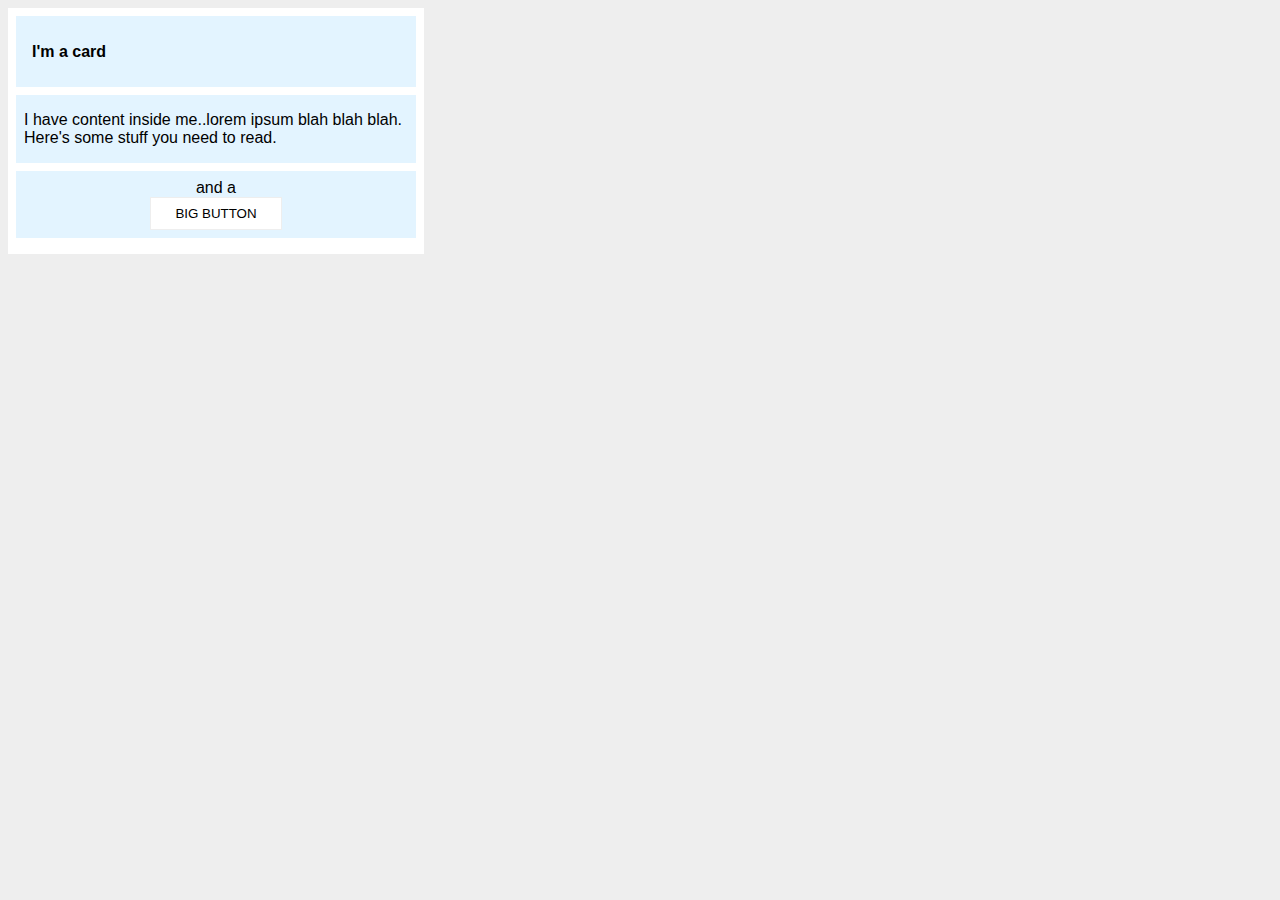
<file: foundations/block-and-inline/02-margin-and-padding-2/index.html>
<!DOCTYPE html>
<html lang="en">
  <head>
    <meta charset="UTF-8">
    <meta http-equiv="X-UA-Compatible" content="IE=edge">
    <meta name="viewport" content="width=device-width, initial-scale=1.0">
    <title>Margin and Padding exercise 2</title>
    <link rel="stylesheet" href="style.css">
  </head>
  <body>
    <div class="background">
      <div class="card"><h1 class="title">I'm a card</h1></div>
      <div class="content">I have content inside me..lorem ipsum blah blah blah. Here's some stuff you need to read.</div>
      <div class="button-container">and a <button>BIG BUTTON</button></div>
    </div>  
  </body>
</html>
</file>
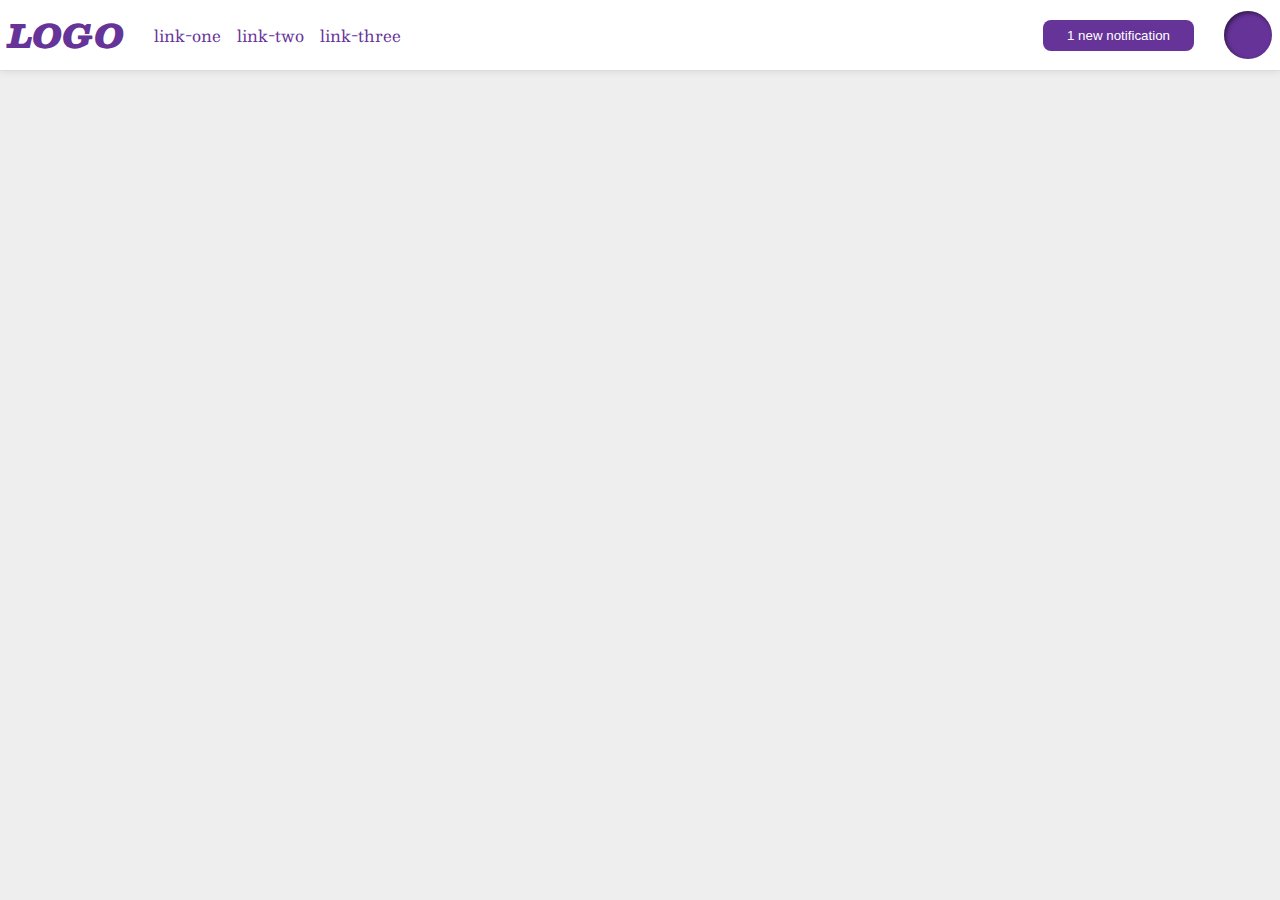
<file: foundations/flex/03-flex-header-2/index.html>
<!DOCTYPE html>
<html lang="en">
  <head>
    <meta charset="UTF-8">
    <meta http-equiv="X-UA-Compatible" content="IE=edge">
    <meta name="viewport" content="width=device-width, initial-scale=1.0">
    <title>Flex Header 2</title>
    <link rel="stylesheet" href="style.css">
  </head>
  <body>
    <div class="header">
      <div class="left">
      <div class="logo">
        LOGO
      </div>
      <ul class="links">
        <li><a href="https://google.com">link-one</a></li>
        <li><a href="https://google.com">link-two</a></li>
        <li><a href="https://google.com">link-three</a></li>
      </ul>
    </div>
    <div class="right">
      <button class="notifications">
        1 new notification
      </button>
      <div class="profile-image"></div>
    </div>
  </div>
  </body>
</html>
</file>
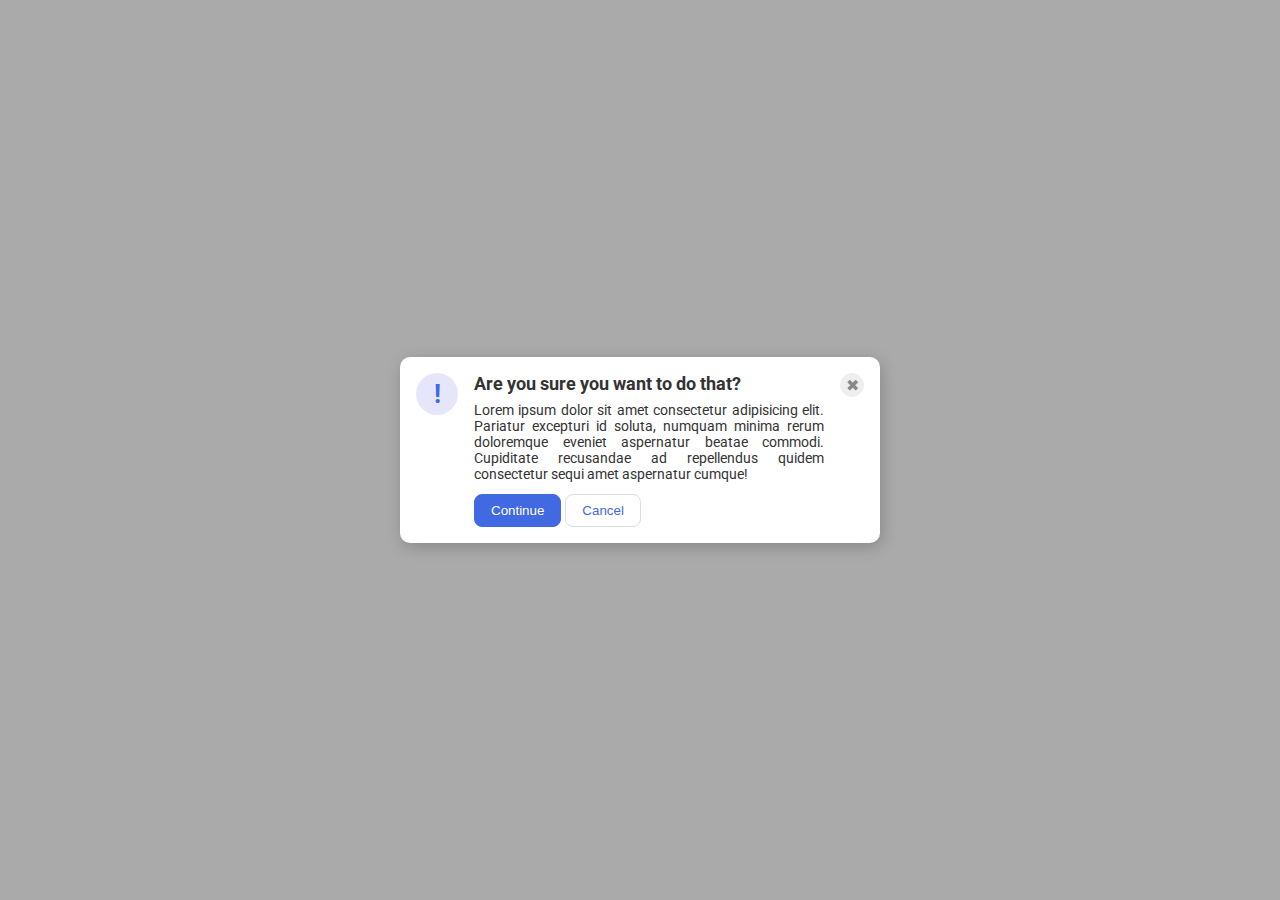
<file: foundations/flex/05-flex-modal/index.html>
<!DOCTYPE html>
<html lang="en">
  <head>
    <meta charset="UTF-8">
    <meta http-equiv="X-UA-Compatible" content="IE=edge">
    <meta name="viewport" content="width=device-width, initial-scale=1.0">
    <link rel="stylesheet" href="style.css">
    <title>Modal</title>
  </head>
  <body>
    <div class="modal">
      <div class="left">
        <div class="icon">!</div>
      </div>
      <div class="center">
        <div class="header">Are you sure you want to do that?</div>
        <div class="text">Lorem ipsum dolor sit amet consectetur adipisicing elit. Pariatur excepturi id soluta, numquam minima rerum doloremque eveniet aspernatur beatae commodi. Cupiditate recusandae ad repellendus quidem consectetur sequi amet aspernatur cumque!</div>
        <button class="continue">Continue</button>
        <button class="cancel">Cancel</button>
      </div>
      <div class="right">
        <button class="close-button">✖</button>
      </div>
    </div>
  </body>
</html>
</file>
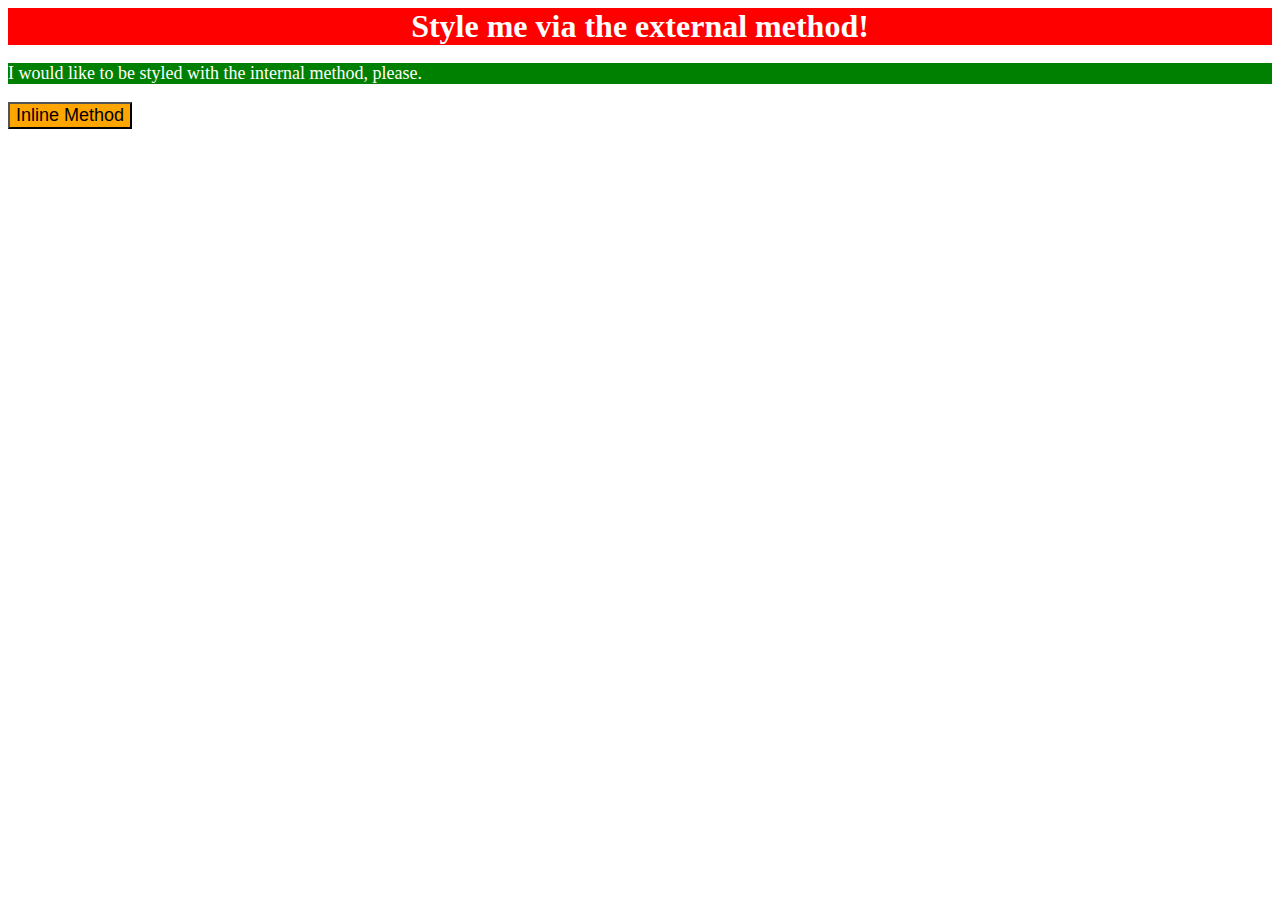
<file: foundations/intro-to-css/01-css-methods/index.html>
<!DOCTYPE html>
<html lang="en">
  <head>
    <meta charset="UTF-8">
    <meta http-equiv="X-UA-Compatible" content="IE=edge">
    <meta name="viewport" content="width=device-width, initial-scale=1.0">
    <link rel="stylesheet" href="styles.css">
    <title>Methods for Adding CSS</title>
    <style>
        p {
          background-color: green;
          color: white;
          font-size: 18px;
        }
    </style>
  </head>
  <body>
    <div>Style me via the external method!</div>
    <p>I would like to be styled with the internal method, please.</p>
    <button style="background-color: orange; font-size: 18px;">Inline Method</button>
  </body>
</html>
</file>
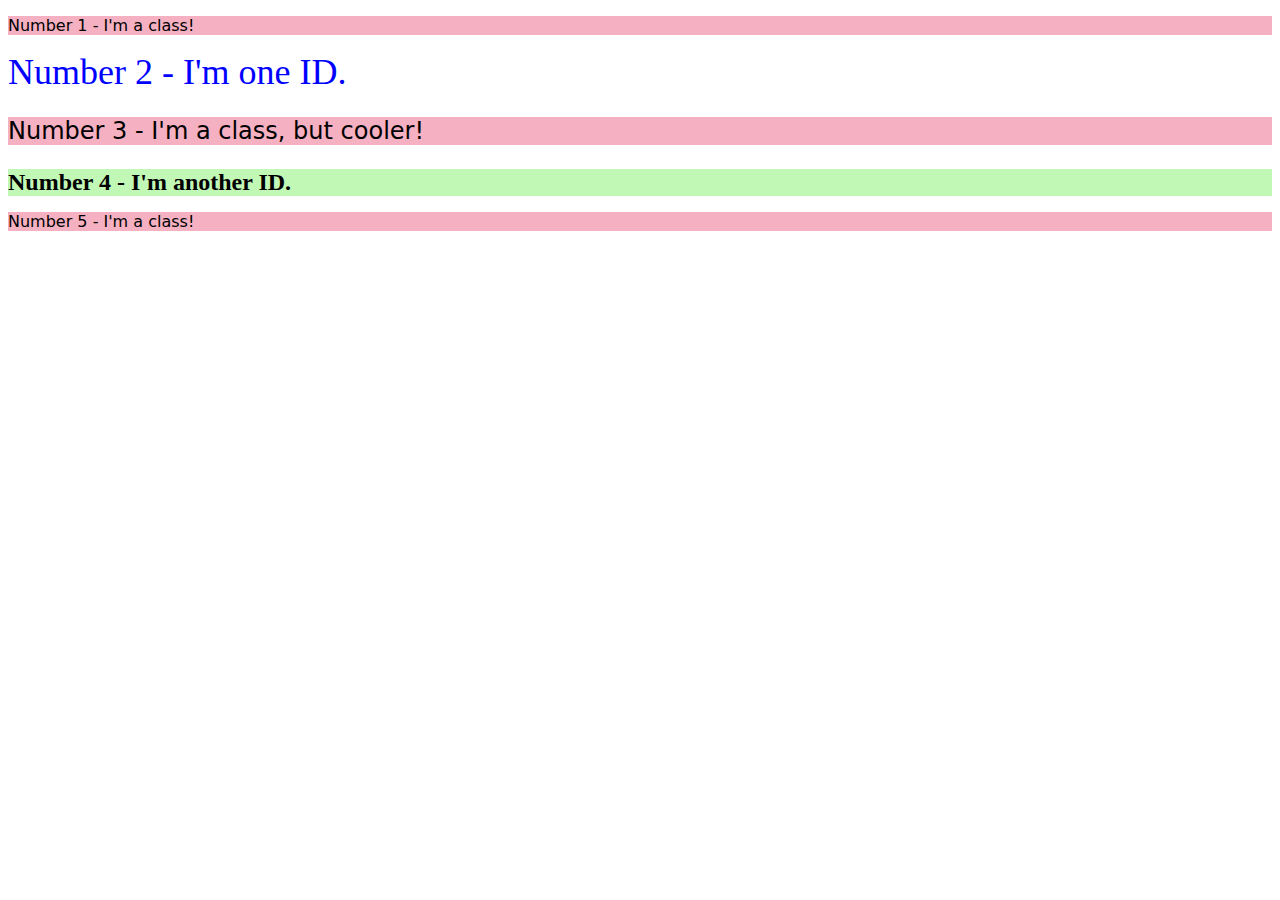
<file: foundations/intro-to-css/02-class-id-selectors/index.html>
<!DOCTYPE html>
<html lang="en">
  <head>
    <meta charset="UTF-8">
    <meta http-equiv="X-UA-Compatible" content="IE=edge">
    <meta name="viewport" content="width=device-width, initial-scale=1.0">
    <title>Class and ID Selectors</title>
    <link rel="stylesheet" href="style.css">
  </head>
  <body>
    <p class="odd">Number 1 - I'm a class!</p>
    <div id="one">Number 2 - I'm one ID.</div>
    <p class="odd" id="odd">Number 3 - I'm a class, but cooler!</p>
    <div id="another">Number 4 - I'm another ID.</div>
    <p class="odd">Number 5 - I'm a class!</p>
  </body>
</html>
</file>
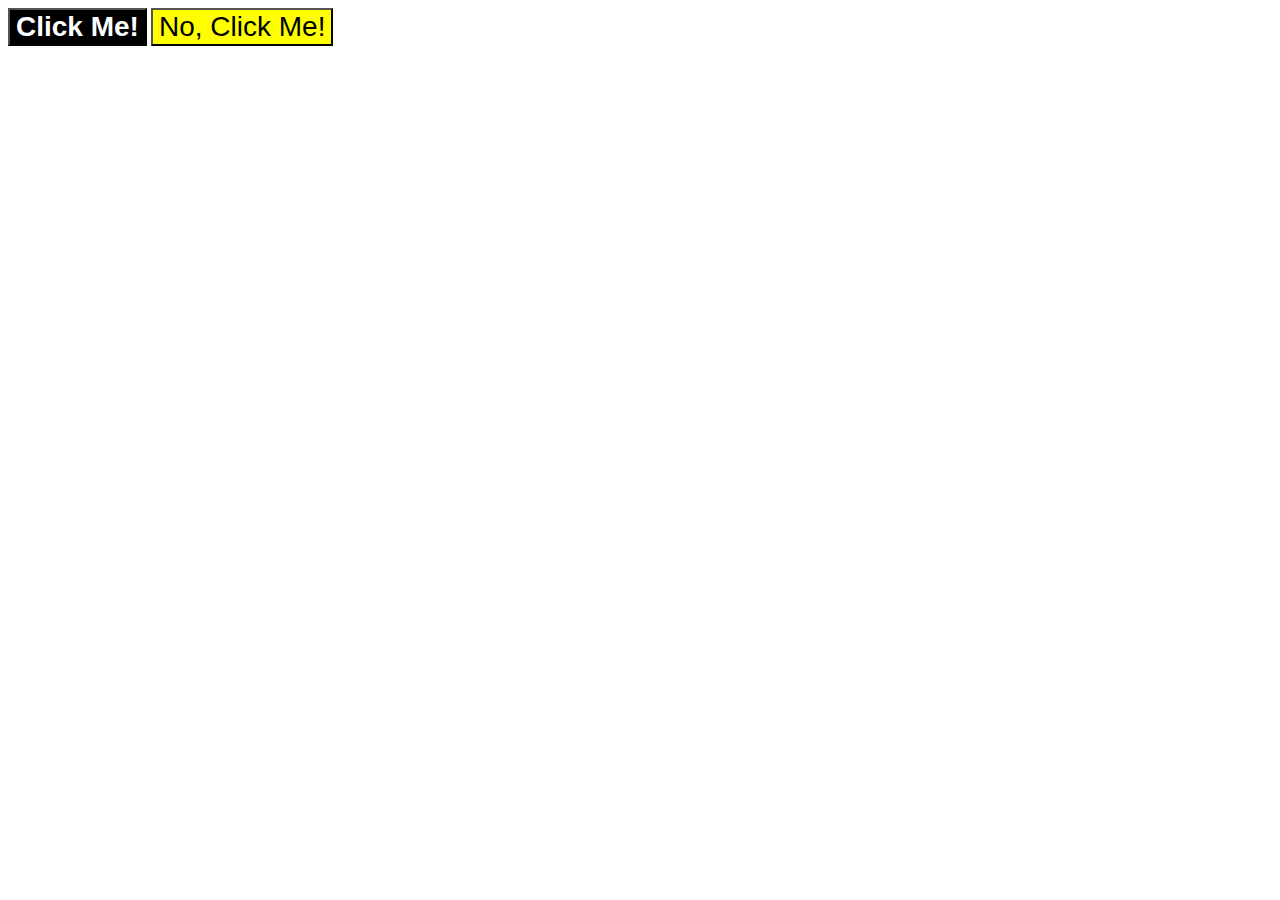
<file: foundations/intro-to-css/03-grouping-selectors/index.html>
<!DOCTYPE html>
<html lang="en">
  <head>
    <meta charset="UTF-8">
    <meta http-equiv="X-UA-Compatible" content="IE=edge">
    <meta name="viewport" content="width=device-width, initial-scale=1.0">
    <title>Grouping Selectors</title>
    <link rel="stylesheet" href="style.css">
  </head>
  <body>
    <button class="first">Click Me!</button>
    <button class="second">No, Click Me!</button>
  </body>
</html>
</file>
<file: foundations/block-and-inline/02-margin-and-padding-2/style.css>
body {
  background: #eee;
  font-family: sans-serif;
}

.background {
  background: #fff;
  width: 400px;
  padding: 8px;
}

.card {
  background: #e3f4ff;
  padding: 8px;
  margin-bottom: 8px;
}

.title {
  font-size: 16px;
  padding: 8px;
}

.content {
  background: #e3f4ff;
  padding: 8px;
  margin-bottom: 8px;
  padding: 16px 8px ;
}

.button-container {
  background: #e3f4ff;
  padding: 8px;
  margin-bottom: 8px;
  text-align: center;
}

button {
  display: block;
  margin: 0 auto;
  background: white;
  border: 1px solid #eee;
  padding: 8px 24px;
}
</file>
<file: foundations/flex/03-flex-header-2/style.css>
/* this is some magical font-importing.  
you'll learn about it later. */
@import url('https://fonts.googleapis.com/css2?family=Besley:ital,wght@0,400;1,900&display=swap');

body {
  margin: 0;
  background: #eee;
  font-family: Besley, serif;
}

.header {
  background: white;
  border-bottom: 1px solid #ddd;
  box-shadow: 0 0 8px rgba(0,0,0,.1);
  display: flex;
  justify-content: space-between;
  padding: 8px;
}

.profile-image {
  background: rebeccapurple;
  box-shadow: inset 2px 2px 4px rgba(0,0,0,.5);
  border-radius: 50%;
  width: 48px;
  height: 48px;
}

.logo {
  color: rebeccapurple;
  font-size: 32px;
  font-weight: 900;
  font-style: italic;
}

button {
  border: none;
  border-radius: 8px;
  background: rebeccapurple;
  color: white;
  padding: 8px 24px;
}

a {
  /* this removes the line under our links */
  text-decoration: none;
  color: rebeccapurple;
}

ul {
  list-style-type: none;
  display: flex;
  margin: 0;
  padding: 0;
  gap: 16px;
}

.left,
.right {
  display: flex;
  align-items: center;
  gap: 30px;
}
</file>
<file: foundations/flex/05-flex-modal/style.css>
@import url('https://fonts.googleapis.com/css2?family=Roboto:wght@400;700&display=swap');

html, body {
  height: 100%;
}

body {
  font-family: Roboto, sans-serif;
  margin: 0;
  background: #aaa;
  color: #333;
  /* I'll give you this one for free lol */
  display: flex;
  align-items: center;
  justify-content: center;
}

.modal {
  background: white;
  width: 480px;
  border-radius: 10px;
  box-shadow: 2px 4px 16px rgba(0,0,0,.2);
  display: flex;
  flex-direction: row;
}

.icon {
  color: royalblue;
  font-size: 26px;
  font-weight: 700;
  background: lavender;
  width: 42px;
  height: 42px;
  border-radius: 50%;
  display: flex;
  align-items: center;
  justify-content: center;
  margin: 16px;
}

.header {
  font-size: 18px;
  font-weight: bold;
  margin-top: 16px;
  margin-bottom: 8px;
}

.text {
  font-size: 14px;
  margin-bottom: 12px;
  text-align: justify;
}

.close-button {
  background: #eee;
  border-radius: 50%;
  color: #888;
  font-weight: 400;
  font-size: 16px;
  height: 24px;
  width: 24px;
  display: flex;
  align-items: center;
  justify-content: center;
  border: 1px solid #eee;
  padding: 0;
  margin: 16px;
}

button {
  cursor: pointer;
  padding: 8px 16px;
  border-radius: 8px;
  margin-bottom: 16px;
}

button.continue {
  background: royalblue;
  border: 1px solid royalblue;
  color: white;
}

button.cancel {
  background: white;
  border: 1px solid #ddd;
  color: royalblue;
}
</file>
<file: foundations/intro-to-css/01-css-methods/styles.css>
div {
    background-color: red;
    color: white;
    font-size: 32px;
    text-align: center;
    font-weight: bold;
}
</file>
<file: foundations/intro-to-css/02-class-id-selectors/style.css>
.odd {
    background-color: rgb(245, 177, 193);
    font-family: Verdana, DejaVu Sans, sans-serif;
}

#one {
    color: rgb(0, 0, 255);
    font-size: 36px;
}

#odd {
    font-size: 24px;
}

#another {
    background-color: rgb(194, 248, 182);
    font-size: 24px;
    font-weight: bold;
}
</file>
<file: foundations/intro-to-css/03-grouping-selectors/style.css>
.first,
.second  {
    font-size: 28px;
    font-family: Helvetica, "Times New Roman", sans-serif;
}

.first {
    background-color: black;
    color: white;
    font-weight: bold;
}

.second {
    background-color: yellow;
}
</file>
